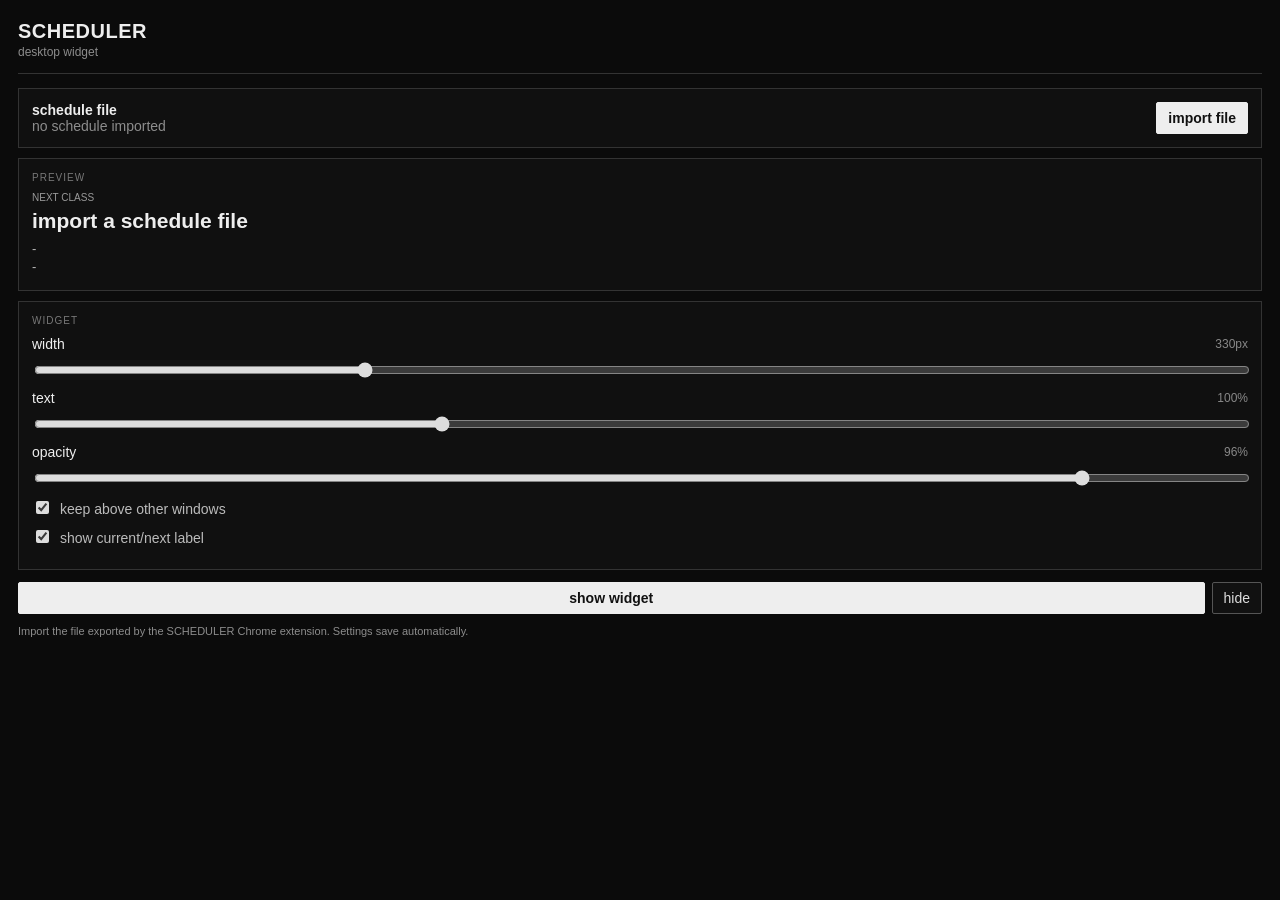
<file: ui/index.html>
<!doctype html>
<html><head><meta charset="utf-8"><meta name="viewport" content="width=device-width,initial-scale=1"><title>SCHEDULER</title><link rel="stylesheet" href="control.css"></head>
<body>
  <main>
    <header><div class="brand">SCHEDULER</div><div class="sub">desktop widget</div></header>

    <section class="box import-box">
      <div><b>schedule file</b><div id="fileStatus" class="muted">no schedule imported</div></div>
      <div class="row"><button id="importButton" class="primary">import file</button><button id="clearButton" class="plain hidden">clear</button></div>
    </section>

    <section class="box preview-box">
      <div class="caption">preview</div>
      <div id="previewLabel" class="preview-label">NEXT CLASS</div>
      <div id="previewFlag" class="flag hidden"></div>
      <div id="previewName" class="preview-name">import a schedule file</div>
      <div id="previewTime" class="preview-line">-</div>
      <div id="previewRoom" class="preview-line">-</div>
    </section>

    <section class="box controls">
      <div class="caption">widget</div>
      <label>width <span id="widthValue">330px</span><input id="width" type="range" min="260" max="520" value="330"></label>
      <label>text <span id="textValue">100%</span><input id="textScale" type="range" min="80" max="140" value="100"></label>
      <label>opacity <span id="opacityValue">96%</span><input id="opacity" type="range" min="70" max="100" value="96"></label>
      <label class="check"><input id="alwaysOnTop" type="checkbox" checked> keep above other windows</label>
      <label class="check"><input id="showLabel" type="checkbox" checked> show current/next label</label>
    </section>

    <div class="row bottom"><button id="openWidget" class="primary wide">show widget</button><button id="hideWidget" class="plain">hide</button></div>
    <div class="hint">Import the file exported by the SCHEDULER Chrome extension. Settings save automatically.</div>
  </main>
  <script src="common.js"></script><script src="control.js"></script>
</body></html>
</file>
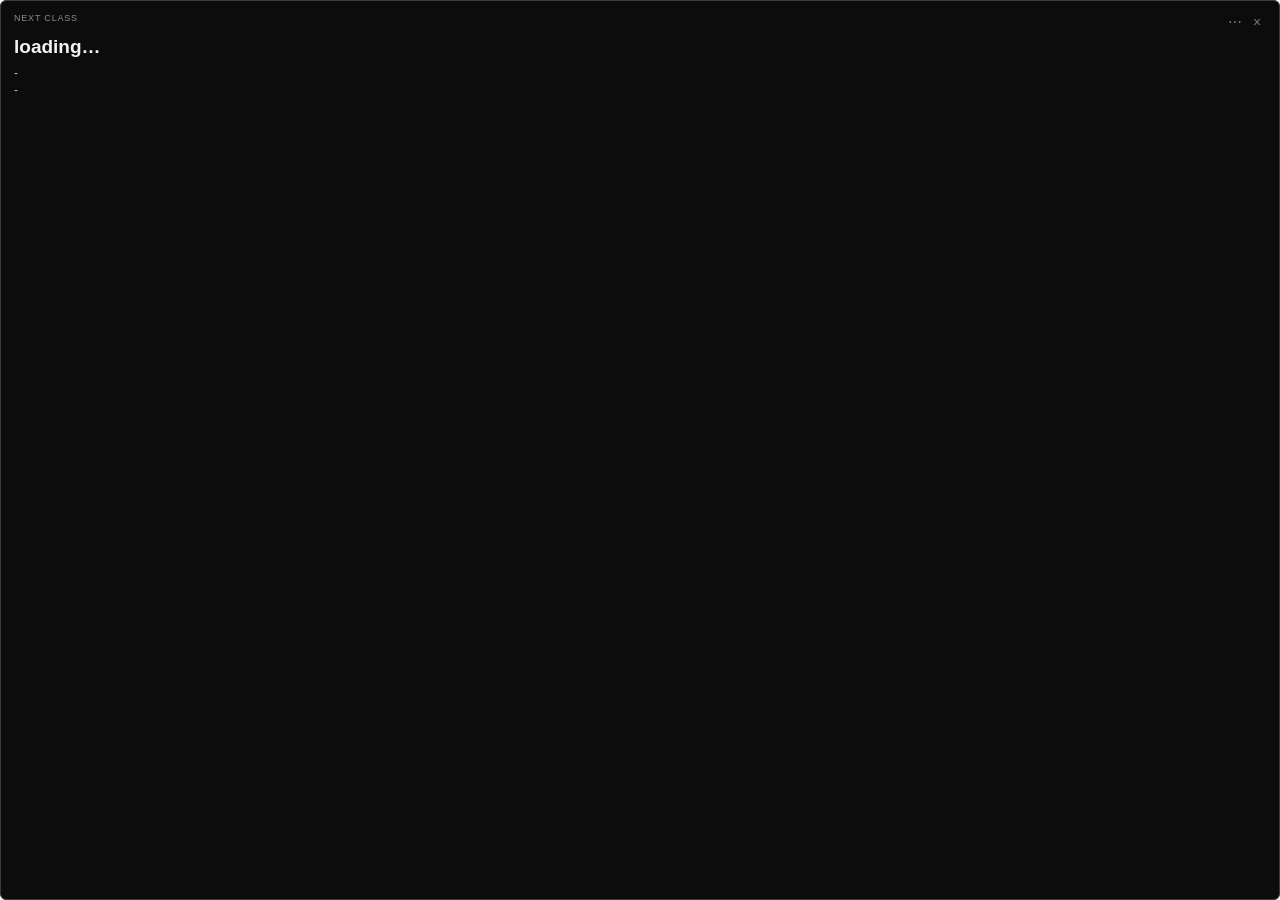
<file: ui/widget.html>
<!doctype html><html><head><meta charset="utf-8"><meta name="viewport" content="width=device-width,initial-scale=1"><link rel="stylesheet" href="widget.css"></head><body>
<div id="widget" data-tauri-drag-region>
  <div class="top" data-tauri-drag-region><span id="label">NEXT CLASS</span><div class="buttons"><button id="gear" title="settings">⋯</button><button id="hide" title="hide">×</button></div></div>
  <div id="flag" class="flag hidden"></div>
  <div id="name" class="name">loading…</div><div id="time" class="line">-</div><div id="room" class="line">-</div>
</div><script src="common.js"></script><script src="widget.js"></script></body></html>
</file>
<file: ui/control.css>
:root{font-family:Arial,Helvetica,sans-serif;color:#eee;background:#0b0b0b;font-size:14px}*{box-sizing:border-box}body{margin:0;background:#0b0b0b}main{width:100%;padding:18px}header{border-bottom:1px solid #333;padding:2px 0 14px;margin-bottom:14px}.brand{font-size:20px;font-weight:700;letter-spacing:.5px}.sub,.muted,.hint{color:#8d8d8d}.sub{font-size:12px;margin-top:2px}.box{border:1px solid #333;background:#101010;padding:13px;margin-bottom:10px}.import-box{display:flex;justify-content:space-between;align-items:center;gap:12px}.row{display:flex;gap:7px;align-items:center}button{font:inherit;border:1px solid #555;padding:7px 11px;cursor:pointer;background:#141414;color:#ddd;border-radius:2px}button:hover{background:#1c1c1c}.primary{background:#eee;color:#111;border-color:#eee;font-weight:700}.primary:hover{background:#d8d8d8}.plain{background:#111}.hidden{display:none!important}.caption{text-transform:uppercase;font-size:10px;letter-spacing:1px;color:#777;margin-bottom:9px}.preview-box{min-height:128px}.preview-label{font-size:10px;color:#999;margin-bottom:6px}.flag{font-size:10px;border:1px solid #5a5a5a;display:inline-block;padding:2px 5px;margin-bottom:7px}.preview-name{font-size:21px;font-weight:700;line-height:1.15;margin-bottom:8px}.preview-line{font-size:13px;color:#bbb;margin:3px 0}.controls label:not(.check){display:grid;grid-template-columns:70px 1fr;gap:8px;align-items:center;margin:10px 0}.controls label span{justify-self:end;color:#888;font-size:12px;grid-column:2}.controls input[type=range]{grid-column:1/3;width:100%;accent-color:#ddd}.check{display:block;margin:10px 0;color:#bbb}.check input{margin-right:7px;accent-color:#ddd}.bottom{margin-top:12px}.wide{flex:1}.hint{font-size:11px;line-height:1.4;margin-top:10px}
</file>
<file: ui/widget.css>
:root{font-family:Arial,Helvetica,sans-serif;background:transparent;color:#f2f2f2}*{box-sizing:border-box}html,body{margin:0;padding:0;background:transparent;overflow:hidden}#widget{height:100vh;background:#0c0c0c;border:1px solid #3b3b3b;border-radius:6px;padding:12px 13px;user-select:none}.top{height:18px;display:flex;justify-content:space-between;align-items:flex-start}.top span{font-size:9px;color:#8b8b8b;letter-spacing:.8px}.buttons{display:flex;gap:4px}.buttons button{width:18px;height:18px;padding:0;margin:0;border:0;background:transparent;color:#777;font:14px Arial;cursor:pointer}.buttons button:hover{color:#fff}.name{font-size:calc(19px * var(--scale,1));font-weight:700;white-space:nowrap;overflow:hidden;text-overflow:ellipsis;margin:5px 0 8px}.line{font-size:calc(12px * var(--scale,1));color:#b8b8b8;margin:3px 0;white-space:nowrap;overflow:hidden;text-overflow:ellipsis}.flag{font-size:9px;border:1px solid #555;padding:2px 4px;display:inline-block;margin:2px 0 1px}.hidden{display:none!important}
</file>
